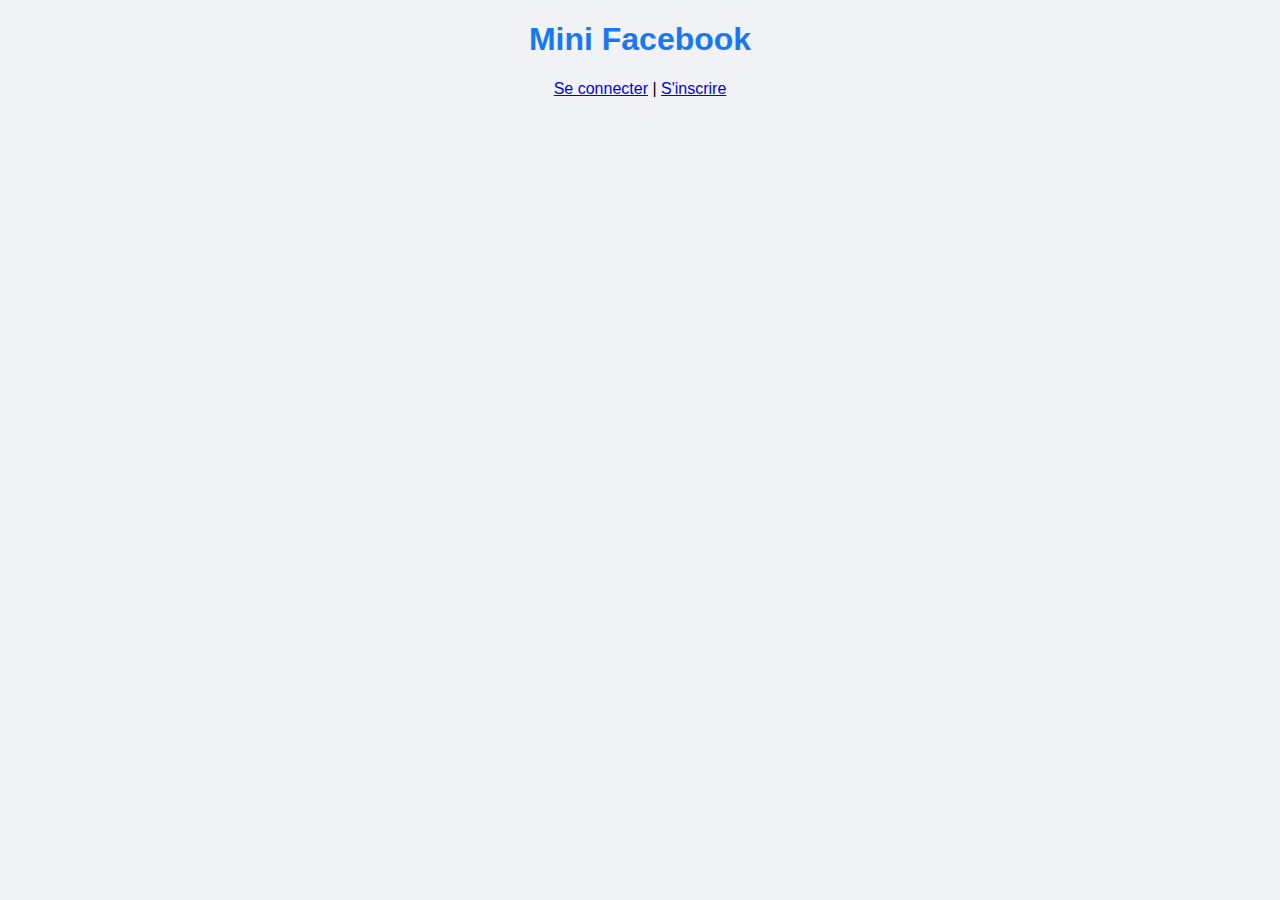
<file: frontend/index.html>
<!DOCTYPE html>
<html lang="fr">
<head>
  <meta charset="UTF-8">
  <title>Mini Facebook</title>
  <link rel="stylesheet" href="style.css">
</head>
<body>
  <div class="container">
    <h1>Mini Facebook</h1>
    <a href="connexion.html">Se connecter</a> | 
    <a href="inscription.html">S'inscrire</a>
  </div>
</body>
</html>
</file>
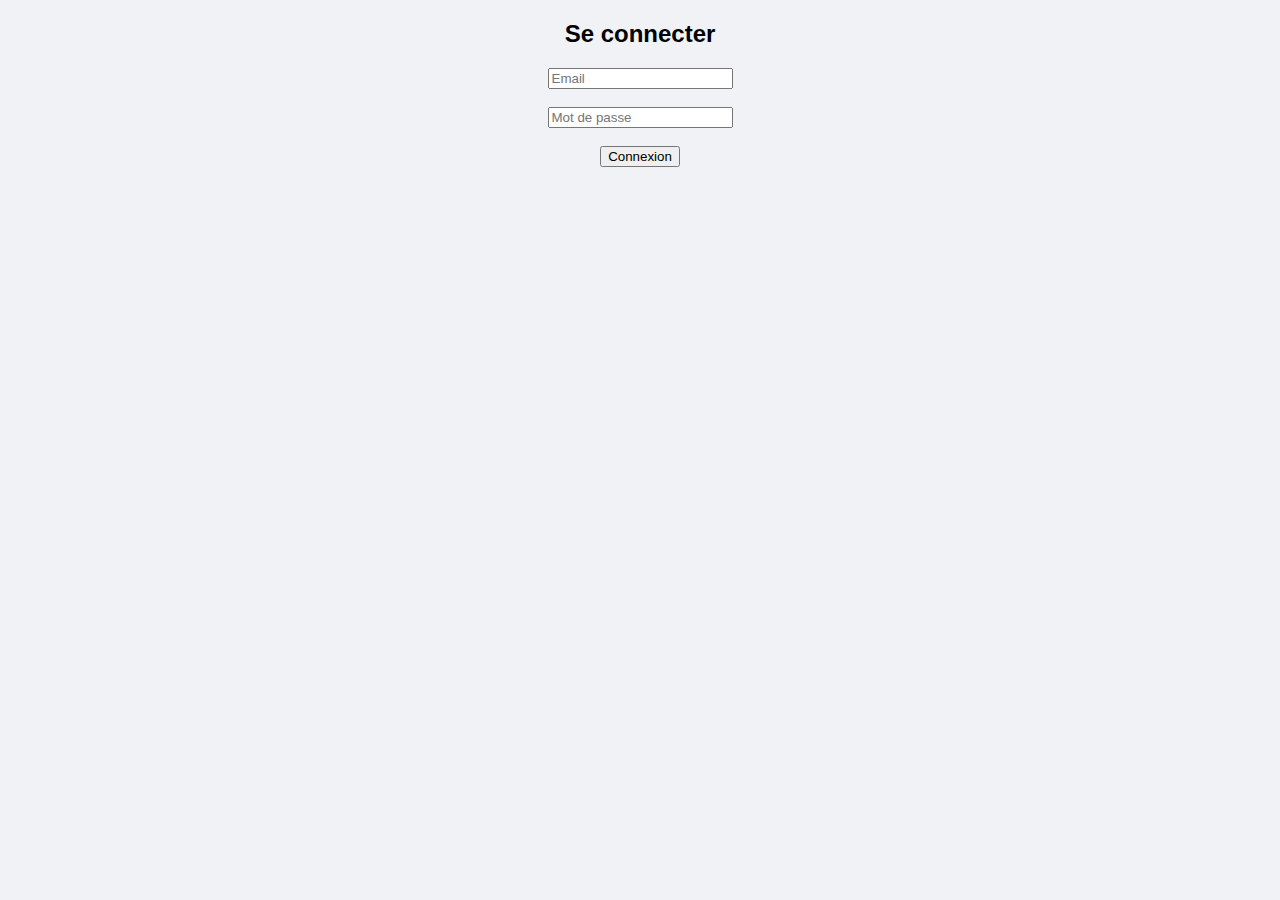
<file: frontend/connexion.html>
<!DOCTYPE html>
<html lang="fr">
<head>
  <meta charset="UTF-8">
  <meta name="viewport" content="width=device-width, initial-scale=1.0">
  <title>Connexion - Mini Facebook</title>
  <link rel="stylesheet" href="style.css">
</head>
<body>
  <h2>Se connecter</h2>
  <form action="../backend/login.php" method="post">
    <input type="email" name="email" placeholder="Email" required><br><br>
    <input type="password" name="motdepasse" placeholder="Mot de passe" required><br><br>
    <button type="submit">Connexion</button>
  </form>
</body>
</html>
</file>
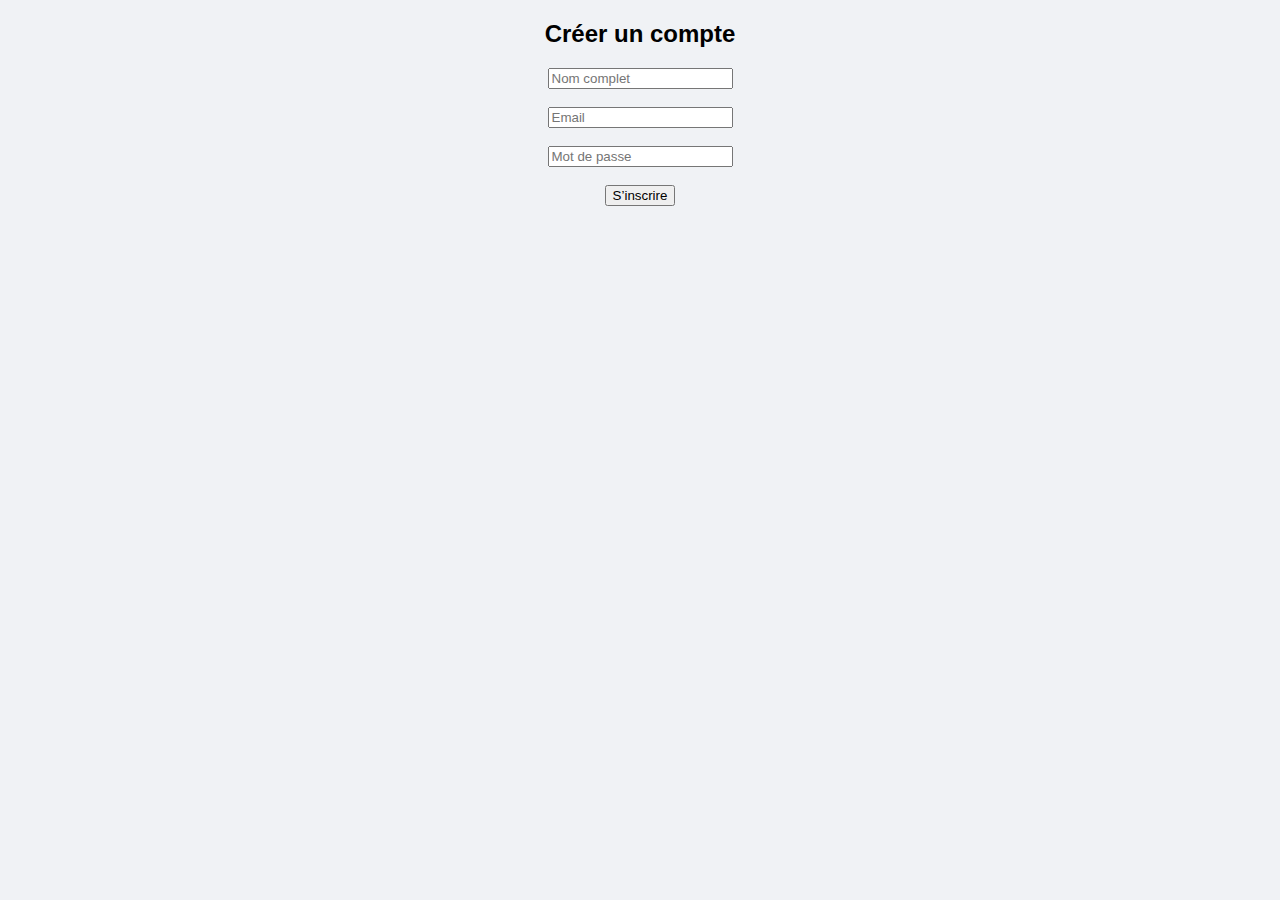
<file: frontend/inscription.html>
<!DOCTYPE html>
<html lang="fr">
<head>
  <meta charset="UTF-8">
  <meta name="viewport" content="width=device-width, initial-scale=1.0">
  <title>Inscription - Mini Facebook</title>
  <link rel="stylesheet" href="style.css">
</head>
<body>
  <h2>Créer un compte</h2>
  <form action="../backend/inscription.php" method="post">
    <input type="text" name="nom" placeholder="Nom complet" required><br><br>
    <input type="email" name="email" placeholder="Email" required><br><br>
    <input type="password" name="motdepasse" placeholder="Mot de passe" required><br><br>
    <button type="submit">S’inscrire</button>
  </form>
</body>
</html>
</file>
<file: frontend/style.css>
body {
  font-family: Arial, sans-serif;
  text-align: center;
  background: #f0f2f5;
}

h1 {
  color: #1877f2;
}

.menu {
  margin-top: 20px;
}

.menu a {
  display: inline-block;
  margin: 10px;
  padding: 10px 20px;
  background: #1877f2;
  color: white;
  text-decoration: none;
  border-radius: 5px;
}

.menu a:hover {
  background: #145dbf;
}
</file>
